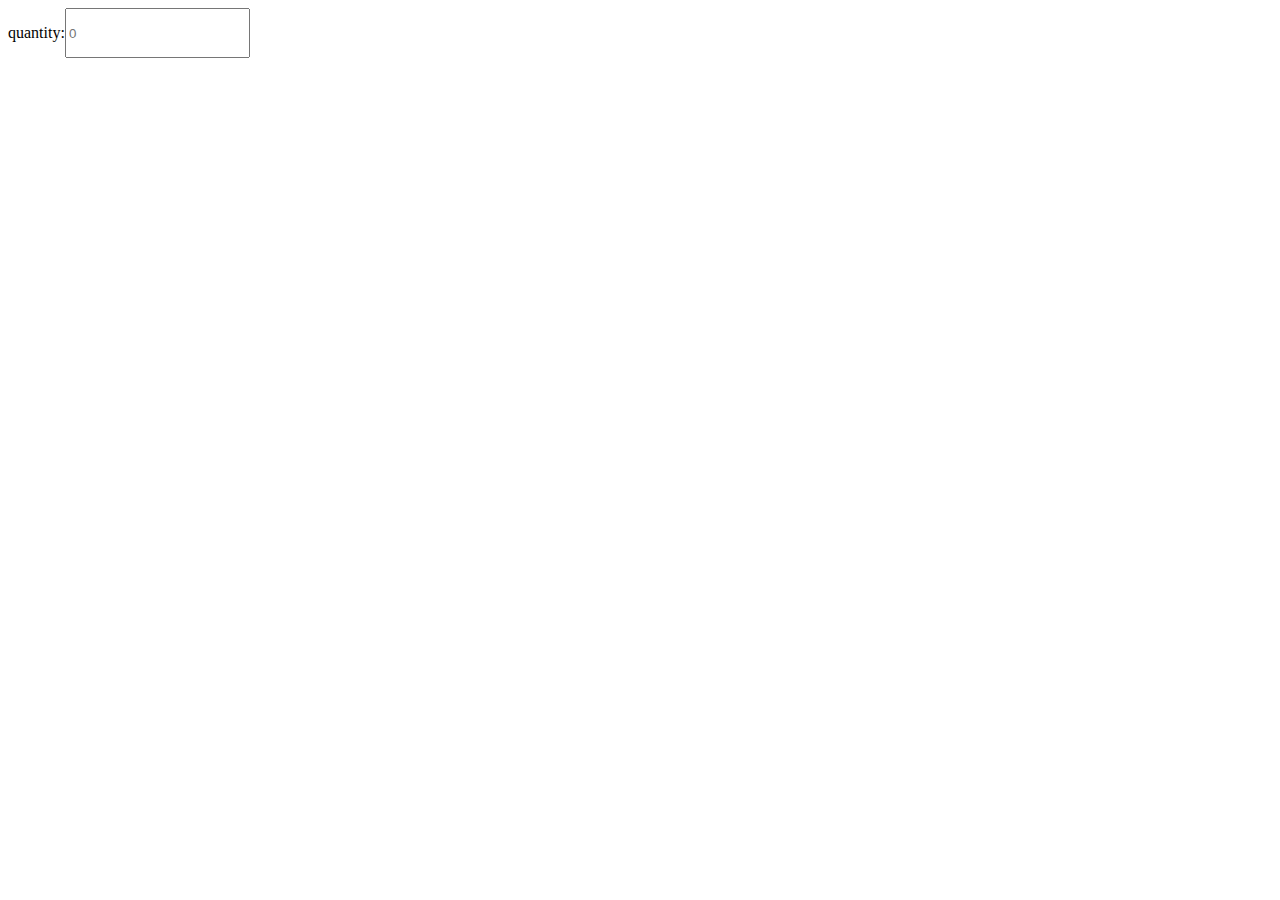
<file: practice.html>
<!DOCTYPE html>
<html lang="en">
<head>
  <meta charset="UTF-8">
  <meta name="viewport" content="width=device-width, initial-scale=1.0">
  <title>Document</title>
  <style>
    div {
      display: flex;
    }
  </style>
</head>
<body>
  <div>
    <p>quantity:</p>
    <input type="number" placeholder="0">
  </div>
 
  
 
</body>
</html>
</file>
